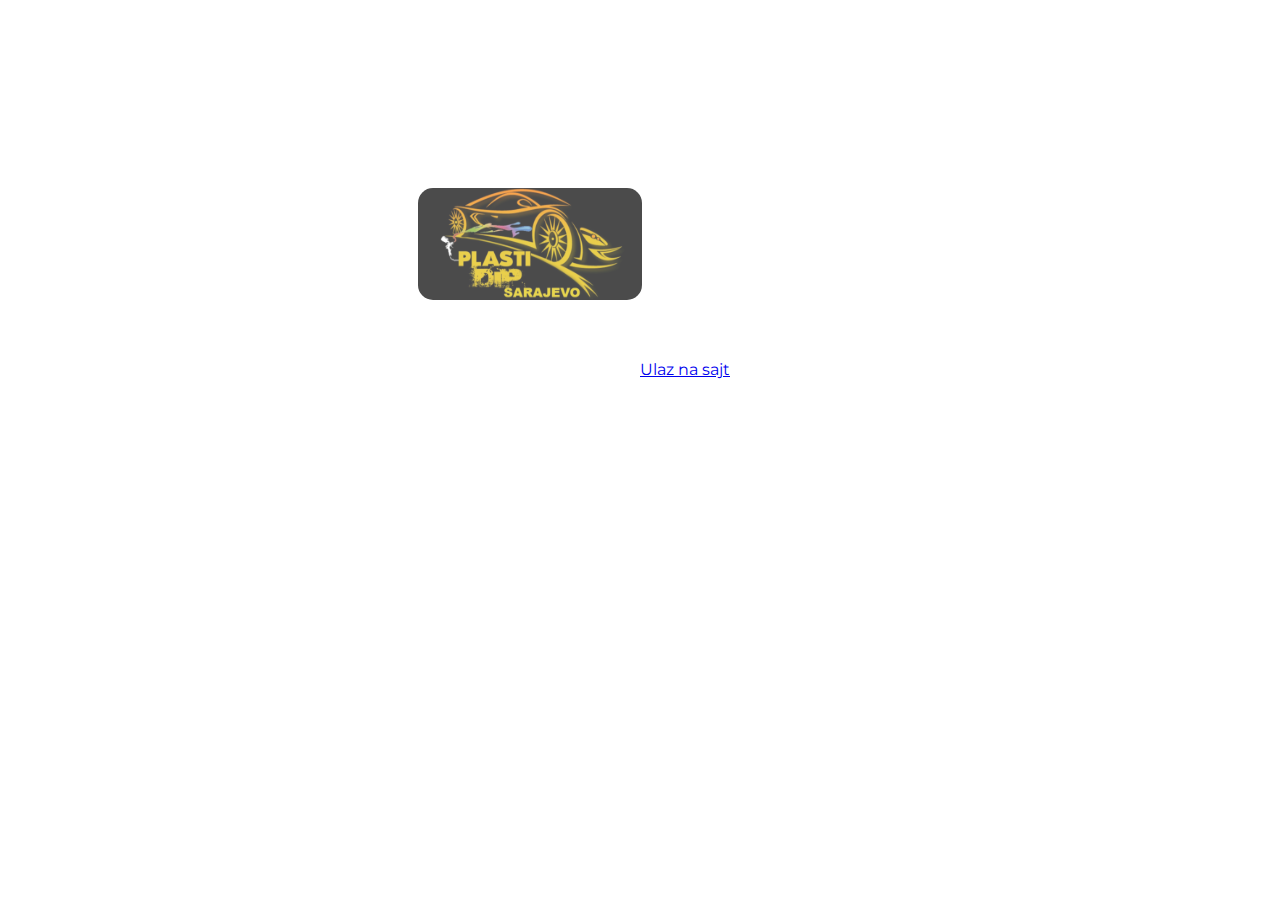
<file: index.html>
<!DOCTYPE html>
<html>
  <head>
    <title>Startup</title>

    <!-- Google Fonts -->
    <link href="https://fonts.googleapis.com/css?family=Montserrat" rel="stylesheet">

    <!-- Bootstrap CSS from a CDN. This way you don't have to include the bootstrap file yourself -->
    <link rel="stylesheet" href="https://maxcdn.bootstrapcdn.com/bootstrap/4.0.0-alpha.6/css/bootstrap.min.css" integrity="sha384-rwoIResjU2yc3z8GV/NPeZWAv56rSmLldC3R/AZzGRnGxQQKnKkoFVhFQhNUwEyJ" crossorigin="anonymous">

    <!-- Your own stylesheet -->
    <link rel="stylesheet" type="text/css" href="style.css">
  </head>
  <body>
    <div div class="container">
      <img src="plastidip.jpg" alt="">
    </div>
    <!-- <button type="button" class="btn btn-primary">Ulaz na sajt</button> -->
    <a class="btn btn-primary" href="newpage.html" role="button">Ulaz na sajt</a>
  </body>
</html>
</file>
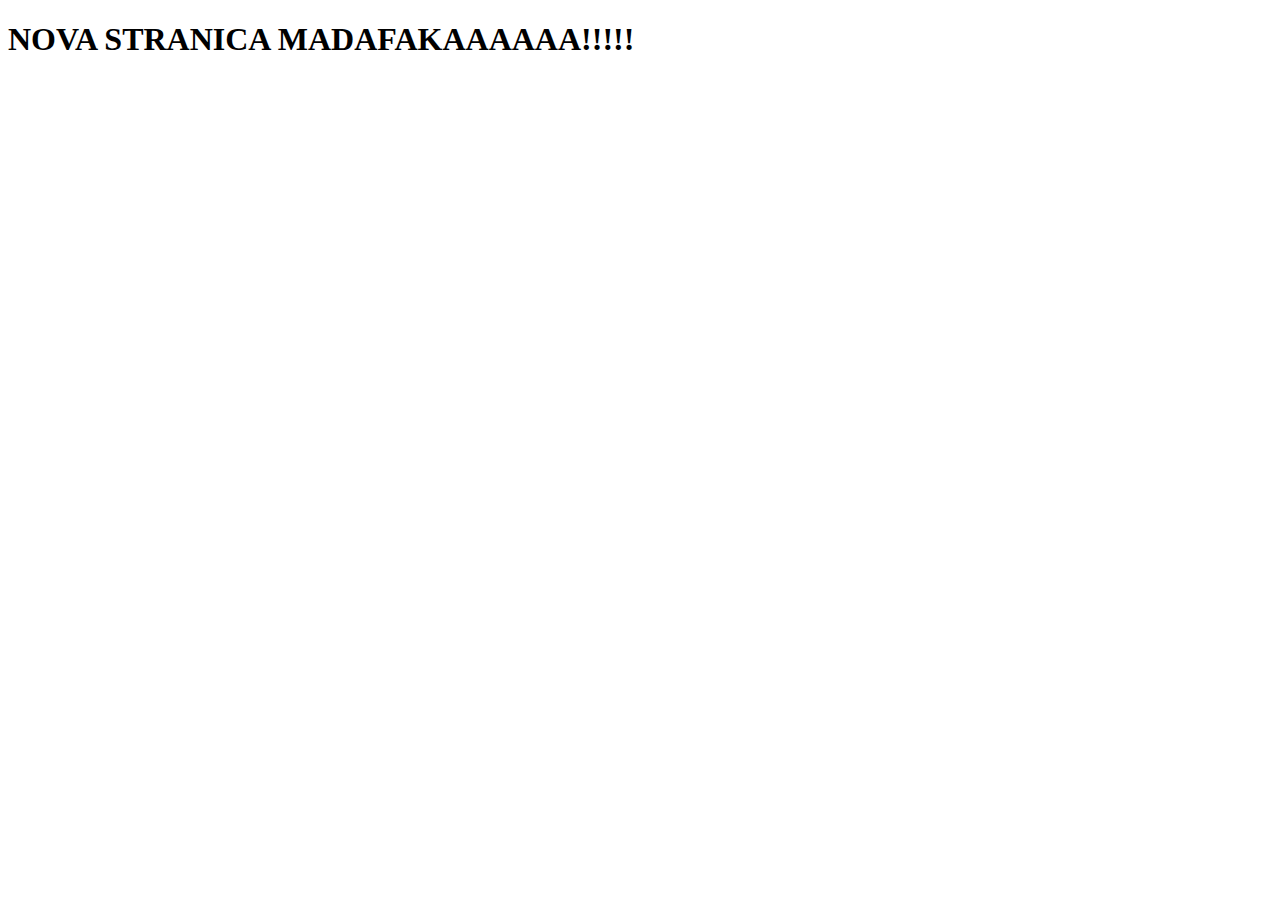
<file: newpage.html>
<!DOCTYPE html>
<html lang="en">
<head>
  <meta charset="UTF-8">
  <meta name="viewport" content="width=device-width, initial-scale=1.0">
  <meta http-equiv="X-UA-Compatible" content="ie=edge">
  <title>Document</title>
</head>
<body>
  <h1>NOVA STRANICA MADAFAKAAAAAA!!!!!</h1>
</body>
</html>
</file>
<file: style.css>
body,
html {
  width: 100%;
  height: 100%;
}

body {
  font-family: 'Montserrat', sans-serif;
  background-image: url(https://avatars.mds.yandex.net/get-pdb/27625/1895e991-0ee8-4773-b097-eec50a63b8f8/s1200);
  background-repeat: no-repeat;
  background-size: cover;
}
h1 {
  color: aliceblue;
  font-size: 2em;
  width: 15em;
}
img {
  width: 14em;
  height: 7em;
  opacity: 0.7;
  border-radius: 15px;
  position: relative;
  top: 40%
}
.naslov {
  border: 2px solid whitesmoke;
  border-radius: 20px;
  background: black;
  position: absolute;
  left: 40%;
  top: 20%;
  width: 470px;
  align-self: space-around;
}
.btn-primary {
  position: absolute;
  top: 40%;
  left: 50%;
}
.container {
  display: flex;
  align-content: center;
  position: relative;
  top: 20%;
  left: 32%;
}<<<<<<< HEAD
}
=======
}
>>>>>>> fc57d4a1631de30655412ba03cd6d14ad8497681
</file>
